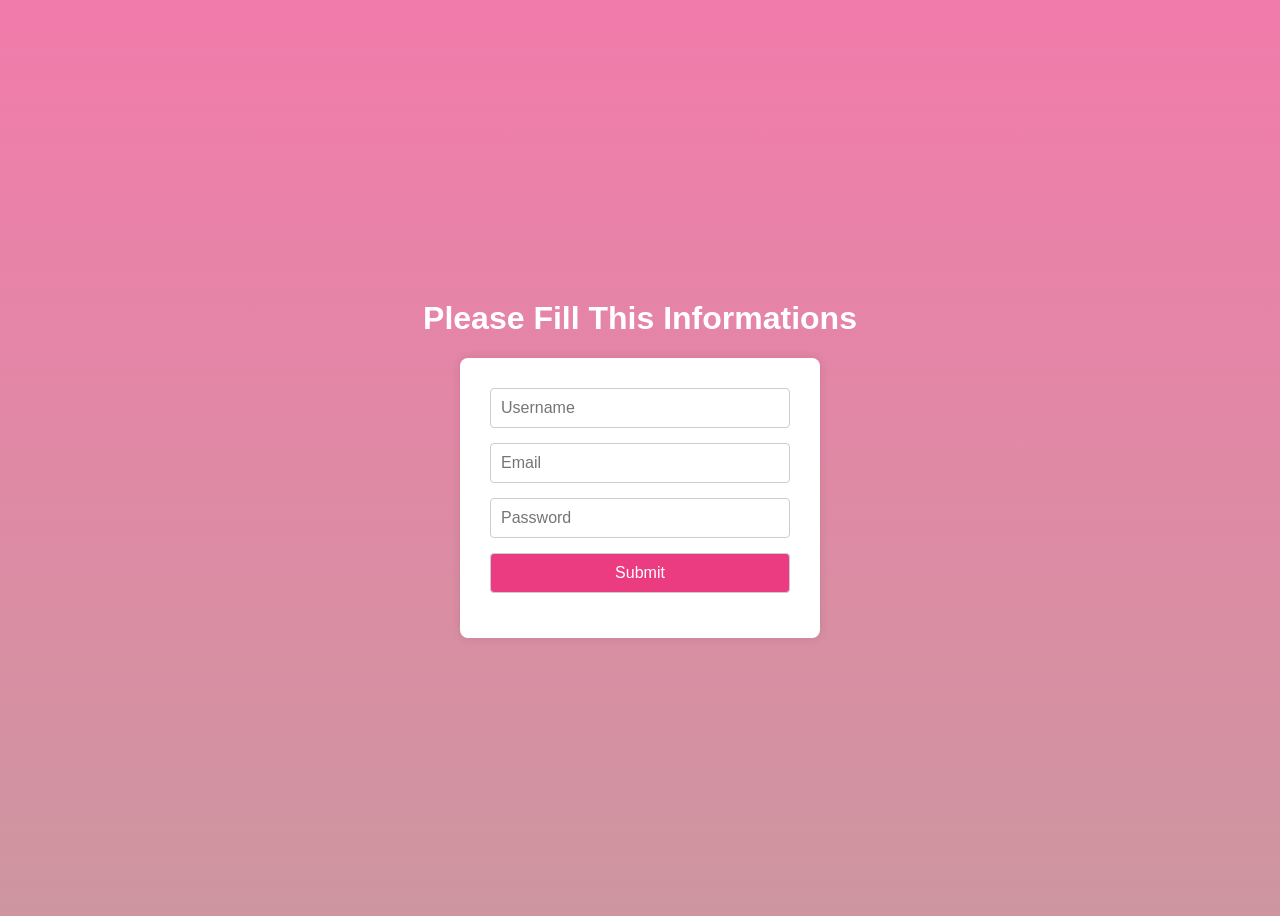
<file: login.html>
<!DOCTYPE html>
<html lang="en">
<head>
    <meta charset="UTF-8">
    <meta name="viewport" content="width=device-width, initial-scale=1.0">
    <title>log in form</title>
    <link rel="stylesheet" href="login.css">
</head>
<body>
    <h1>please fill this informations</h1>
    <form id="registerForm">
        <input type="text" name="username" id="user" placeholder="Username" required>
        <input type="email" name="mail" id="mail" placeholder="Email" required>
        <input type="password" name="pass" id="pass" placeholder="Password" required>
        <input type="submit" id="submit" >
    </form>
    <script>
       let form = document.getElementById("registerForm")


       form.addEventListener("submit",function(e) {
         e.preventDefault()
          let userName = document.getElementById("user").value;
        let email = document.getElementById("mail").value;
        let password = document.getElementById("pass").value;

         localStorage.setItem("userName",userName)
       localStorage.setItem("email",email)
       localStorage.setItem("password",password)

       window.location.href = "index.html"
       })  
    </script>
</body>
</html>
</file>
<file: login.css>
body{
    font-family: Arial, sans-serif;
    background: linear-gradient(rgba(233, 39, 117, 0.61),rgba(140, 13, 34, 0.432));
    display: flex;
    flex-direction: column;
    justify-content: center;
    align-items: center;
    height: 100vh;
}
h1{
    text-transform: capitalize;
    color: white;
}
form {
    background: #fff;
    padding: 30px;
    border-radius: 8px;
    box-shadow: 0 0 10px rgba(0,0,0,0.1);
    display: flex;
    flex-direction: column;
    width: 300px;
}
input {
    margin-bottom: 15px;
    padding: 10px;
    font-size: 16px;
    border: 1px solid #ccc;
    border-radius: 4px;
}
input[type="submit"] {
background-color: rgba(233, 39, 117, 0.902);
color: white;
cursor: pointer;
transition: 0.3s ease;
 }
 input[type="submit"]:hover {
    background-color: #a61a2f;
 }
</file>
